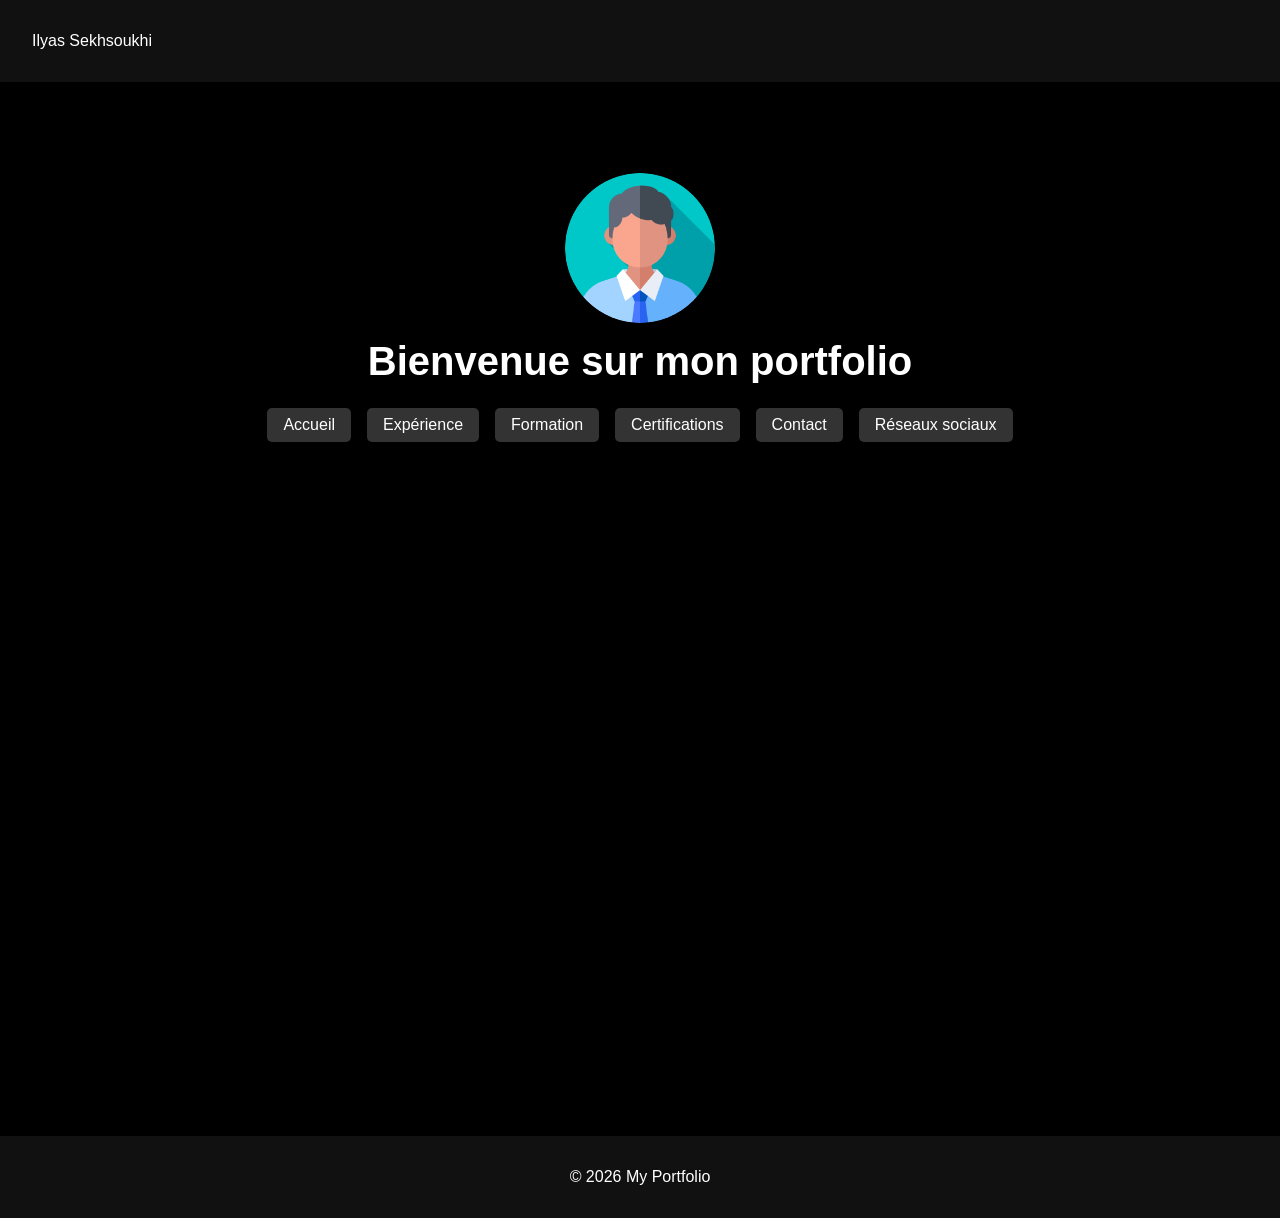
<file: index.html>
<!DOCTYPE html>
<html lang="en">
<head>
    <meta charset="UTF-8">
    <meta name="viewport" content="width=device-width, initial-scale=1.0">
    <link rel="stylesheet" href="css/style.css">
    <link rel="icon" href="../images/icon.png" type="image/png">
    <title>Ilyas Sekhsoukhi | Portfolio</title>
</head>
<body>
    <nav>
        <p>Ilyas Sekhsoukhi</p>
    </nav>
    <header>
        <img src="../images/profil.png" alt="Profile Picture">
        <h1>Bienvenue sur mon portfolio</h1>
        <div>
            <button onclick="Accueil()">Accueil</button>
            <button onclick="Experience()">Expérience</button>
            <button onclick="Formation()">Formation</button>
            <button onclick="Certifications()">Certifications</button>
            <button onclick="Contact()">Contact</button>
            <button onclick="ReseauxSociaux()">Réseaux sociaux</button>
        </div>
    </header>
    <main>
        <div id="content">
            <!-- Content will be dynamically loaded here -->
        </div>
    </main>
    <footer>
        <p>&copy; 2026 My Portfolio</p>
    </footer>
    <script src="javascript/main.js"></script>
</body>
</html>
</file>
<file: css/style.css>
body{
    margin: 0;
    color: white;
    background-color: black;
    font-family: Arial, sans-serif;
}

html {
    scroll-behavior: smooth;
}

nav{
    display: flex;
    justify-content: space-between;
    align-items: center;
    padding: 1rem 2rem;
    background-color: #111;
}

header{
    display: flex;
    flex-direction: column;
    align-items: center;
    justify-content: center;
    height: 50vh;
    text-align: center;
}

header img{
    width: 150px;
    height: 150px;
    border-radius: 50%;
}

header h1{
    font-size: 2.5rem;
    margin: 1rem 0 0.5rem 0;
}

header p{
    font-size: 1.2rem;
    margin: 0;
}

header div{
    display: flex;
    gap: 1rem;
    margin-top: 1rem;
}

header button{
    padding: 0.5rem 1rem;
    font-size: 1rem;
    border: none;
    border-radius: 5px;
    background-color: #333;
    color: white;
    cursor: pointer;
}

header button:hover{
    background-color: #555;
}

section {
    padding: 3rem 2rem;
    margin: 2rem auto;
    max-width: 900px;
    background-color: #111;
    border-radius: 12px;
    box-shadow: 0 0 10px rgba(255, 255, 255, 0.05);
}

section h2 {
    font-size: 2rem;
    margin-bottom: 1rem;
    border-left: 4px solid white;
    padding-left: 10px;
}

section article {
    margin-bottom: 1.5rem;
    padding: 1rem;
    background-color: #1a1a1a;
    border-radius: 8px;
}

section article h3 {
    margin-bottom: 0.5rem;
}

section ul {
    list-style: none;
    padding: 0;
}

section ul li {
    padding: 0.8rem;
    margin: 0.5rem 0;
    background-color: #1a1a1a;
    border-radius: 6px;
}

section article:hover,
section ul li:hover {
    background-color: #222;
    transform: scale(1.02);
    transition: 0.3s;
}

main {
    min-height: 60vh;
    padding: 2rem;
}

footer{
    text-align: center;
    padding: 1rem;
    background-color: #111;
}
</file>
